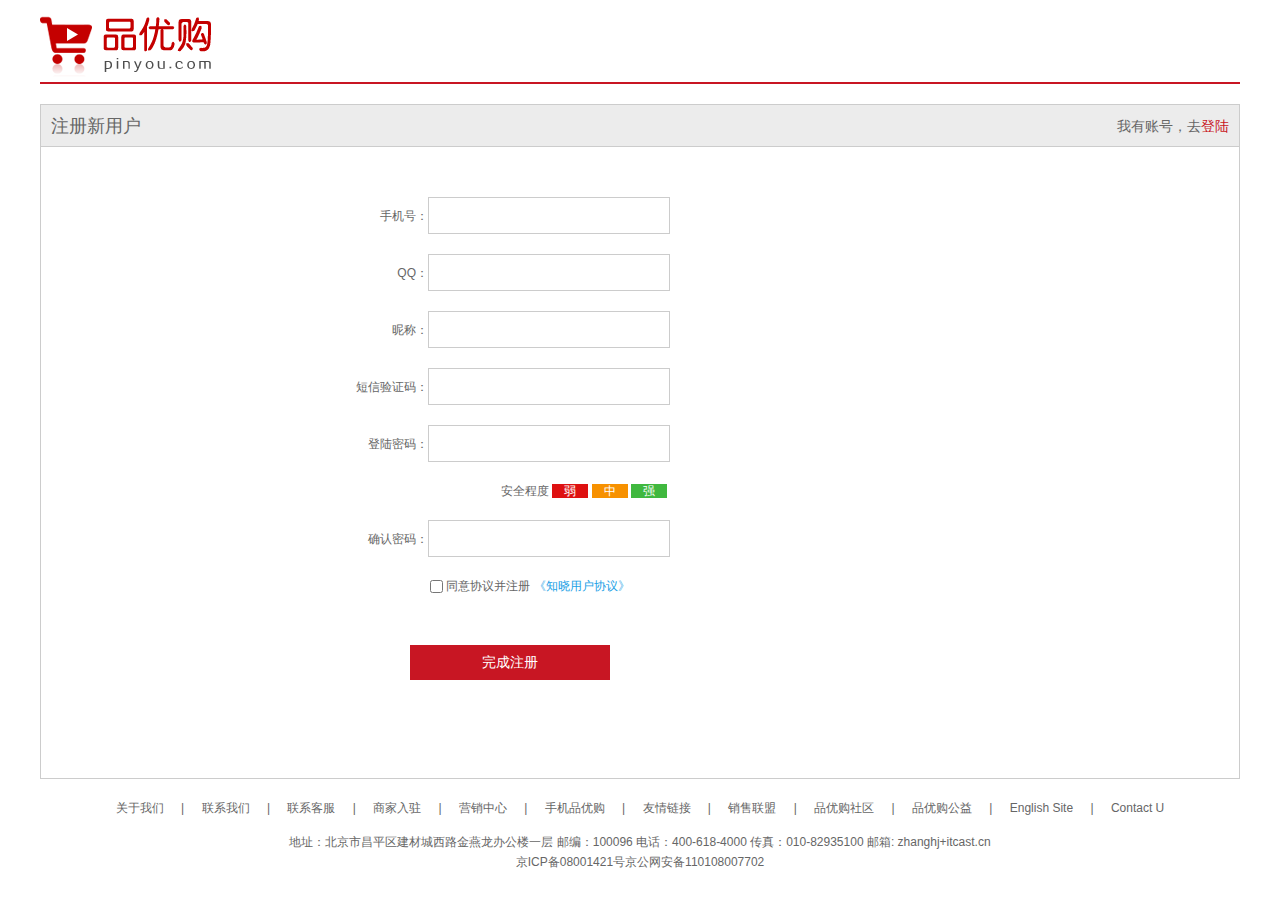
<file: register.html>
<!DOCTYPE html>
<html lang="en">

<head>
    <meta charset="UTF-8">
    <meta http-equiv="X-UA-Compatible" content="IE=edge">
    <meta name="viewport" content="width=device-width, initial-scale=1.0">
    <title>个人注册</title>
    <!-- 引入favicon图标 -->
    <link rel="shortcut icon" href="favicon.ico" />
    <!-- 引入初始化样式文件 -->
    <link rel="stylesheet" href="css/base.css">
    <!-- 引入注册页面的CSS -->
    <link rel="stylesheet" href="css/register.css">
    <script src="js/reg.js"></script>
</head>

<body>
    <div class="w">
        <header>
            <div class="logo">
                <a href="index.html"><img src="images/logo.png" alt=""></a>
            </div>
        </header>
        <div class="registerarea">
            <h3>注册新用户
                <div class="login">我有账号，去<a href="../shopping/login.html">登陆</a></div>
            </h3>
            <div class="reg_form">
                <!-- 表单域 -->
                <form action="">
                    <ul>
                        <li><label for="">手机号：</label><input type="text" class="inp" id="tel">
                            <span class=""></span>
                        </li>
                        <li><label for="">QQ：</label><input type="text" class="inp" id="qq">
                            <span class=""></span>
                        </li>
                        <li><label for="">昵称：</label><input type="text" class="inp" id="nc">
                            <span class=""></span>
                        </li>
                        <li><label for="">短信验证码：</label><input type="text" class="inp" id="msg">
                            <span class=""></span>
                        </li>
                        <li><label for="">登陆密码：</label><input type="password" class="inp" id="pwd">
                            <span class=""></span>
                        </li>
                        <li class="safe">安全程度 <em class="ruo">弱</em> <em class="zhong">中</em> <em class="qiang">强 </em>
                        </li>
                        <li><label for="">确认密码：</label><input type="password" class="inp" id="surepwd">
                            <span class=""></span>
                        </li>
                        <li class="agree"><input type="checkbox" name="" id=""> 同意协议并注册 <a href="#">《知晓用户协议》</a></li>
                        <li>
                            <input type="submit" value="完成注册" class="btn">
                        </li>
                    </ul>
                </form>
            </div>
        </div>

        <footer>
            <div class="mod_copyright">
                <div class="links">
                    <a href="#">关于我们</a> | <a href="#">联系我们</a> | <a href="#">联系客服</a> | <a href="#">商家入驻</a> | <a
                        href="#">营销中心</a> | <a href="#">手机品优购</a> | <a href="#">友情链接</a> | <a href="#">销售联盟</a> | <a
                        href="#">品优购社区</a> | <a href="#">品优购公益</a> | <a href="#">English Site</a>
                    | <a href="#">Contact U</a>
                </div>
                <div class="copyright">
                    地址：北京市昌平区建材城西路金燕龙办公楼一层 邮编：100096 电话：400-618-4000 传真：010-82935100 邮箱: zhanghj+itcast.cn <br>
                    京ICP备08001421号京公网安备110108007702
                </div>
            </div>
        </footer>
    </div>
</body>

</html>
</file>
<file: css/base.css>
/* 把我们所有标签的内外边距清零 */
* {
    margin: 0;
    padding: 0;
    /* CSS3盒子模型 */
    box-sizing: border-box;
    }
    /* em 和 i 斜体的文字不倾斜 */
    em,
    i {
    font-style: normal
    }
    /* 去掉li 的小圆点 */
    li {
    list-style: none
    }
    
    img {
    /* border 0 照顾低版本浏览器 如果 图片外面包含了链接会有边框的问题 */
    border: 0;
    /* 取消图片底侧有空白缝隙的问题 */
    vertical-align: middle
    }
    
    button {
    /* 当我们鼠标经过button 按钮的时候，鼠标变成小手 */
    cursor: pointer
    }
    
    a {
    color: #666;
    text-decoration: none
    }
    
    a:hover {
    color: #c81623
    }
    
    button,
    input {
    /* "\5B8B\4F53" 就是宋体的意思 这样浏览器兼容性比较好 */
    font-family: Microsoft YaHei, Heiti SC, tahoma, arial, Hiragino Sans GB, "\5B8B\4F53", sans-serif;
    /* 默认有灰色边框我们需要手动去掉 */
    border: 0;
    outline: none;
    }
    
    body {
    /* CSS3 抗锯齿性 让文字显示的更加清晰 */
    -webkit-font-smoothing: antialiased;
    background-color: #fff;
    font: 12px/1.5 Microsoft YaHei, Heiti SC, tahoma, arial, Hiragino Sans GB, "\5B8B\4F53", sans-serif;
    color: #666
    }
    
    .hide,
    .none {
    display: none
    }
    /* 清除浮动 */
    .clearfix:after {
    visibility: hidden;
    clear: both;
    display: block;
    content: ".";
    height: 0
    }
    
    .clearfix {
    *zoom: 1
    }
</file>
<file: css/register.css>
.w {
    width: 1200px;
    margin: 0 auto;
}

header {
    height: 84px;
    border-bottom: 2px solid #c81523;
}

.logo {
    /* 这里不能用margin-top 会发生外边距塌陷*/
    padding-top: 16px;
}

.registerarea {
    height: 675px;
    border: 1px solid #ccc;
    margin-top: 20px;
}

.registerarea h3 {
    height: 42px;
    border-bottom: 1px solid #ccc;
    background-color: #ececec;
    padding: 0 10px;
    line-height: 42px;
    font-size: 18px;
    font-weight: 400;
}

.login {
    float: right;
    font-size: 14px;
}

.login a {
    color: #c81523;
}

.reg_form {
    width: 600px;
    margin: 50px auto 0;
}

.reg_form ul li {
    margin-bottom: 20px;
}

.reg_form ul li label {
    display: inline-block;
    width: 88px;
    text-align: right;
}

.reg_form ul li .inp {
    width: 242px;
    height: 37px;
    border: 1px solid #ccc;
}

.error {
    color: #c81523;
}

.error_icon,
.success_icon {
    display: inline-block;
    vertical-align: middle;
    width: 20px;
    height: 20px;
    background: url(../images/error.png) no-repeat;
    margin-top: -2px;
}

.success {
    color: green;
}

.success_icon {
    background: url(../images/success.png) no-repeat;
}

.safe {
    margin-left: 161px;
}

.safe em {
    padding: 0 12px;
    color: #fff;
}

.ruo {
    background-color: #de1111;
}

.zhong {
    background-color: #f79100;
}

.qiang {
    background-color: #40b83f;
}

.agree {
    padding-left: 90px;
}

.agree input {
    vertical-align: middle;
}

.agree a {
    color: #1ba1e6;
}

.btn {
    width: 200px;
    height: 35px;
    background-color: #c81623;
    color: #fff;
    font-size: 14px;
    margin: 30px 0 0 70px;
}

.mod_copyright {
    text-align: center;
    padding-top: 20px;
}

.links {
    margin-bottom: 15px;
}

.links a {
    margin: 0 14px;
    color: #666;
}

.copyright {
    line-height: 20px;
    color: #666;
}
</file>
